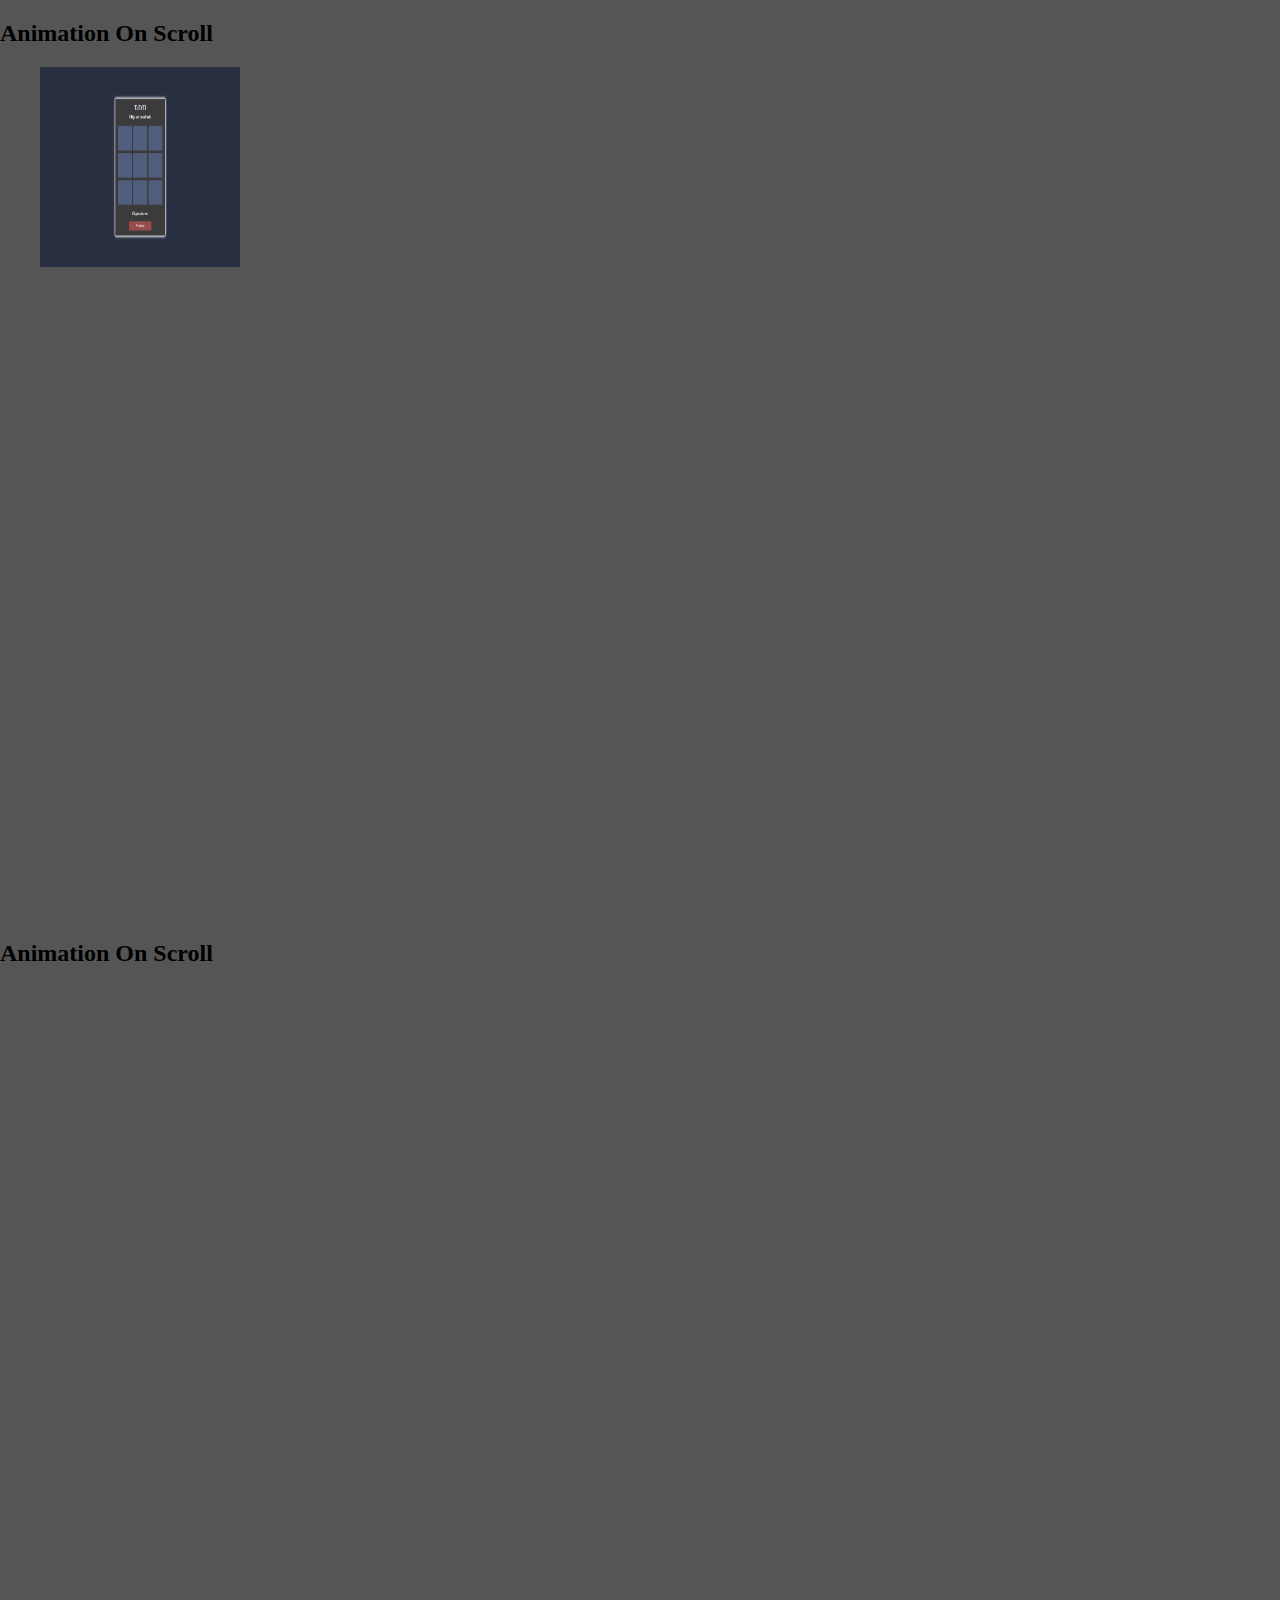
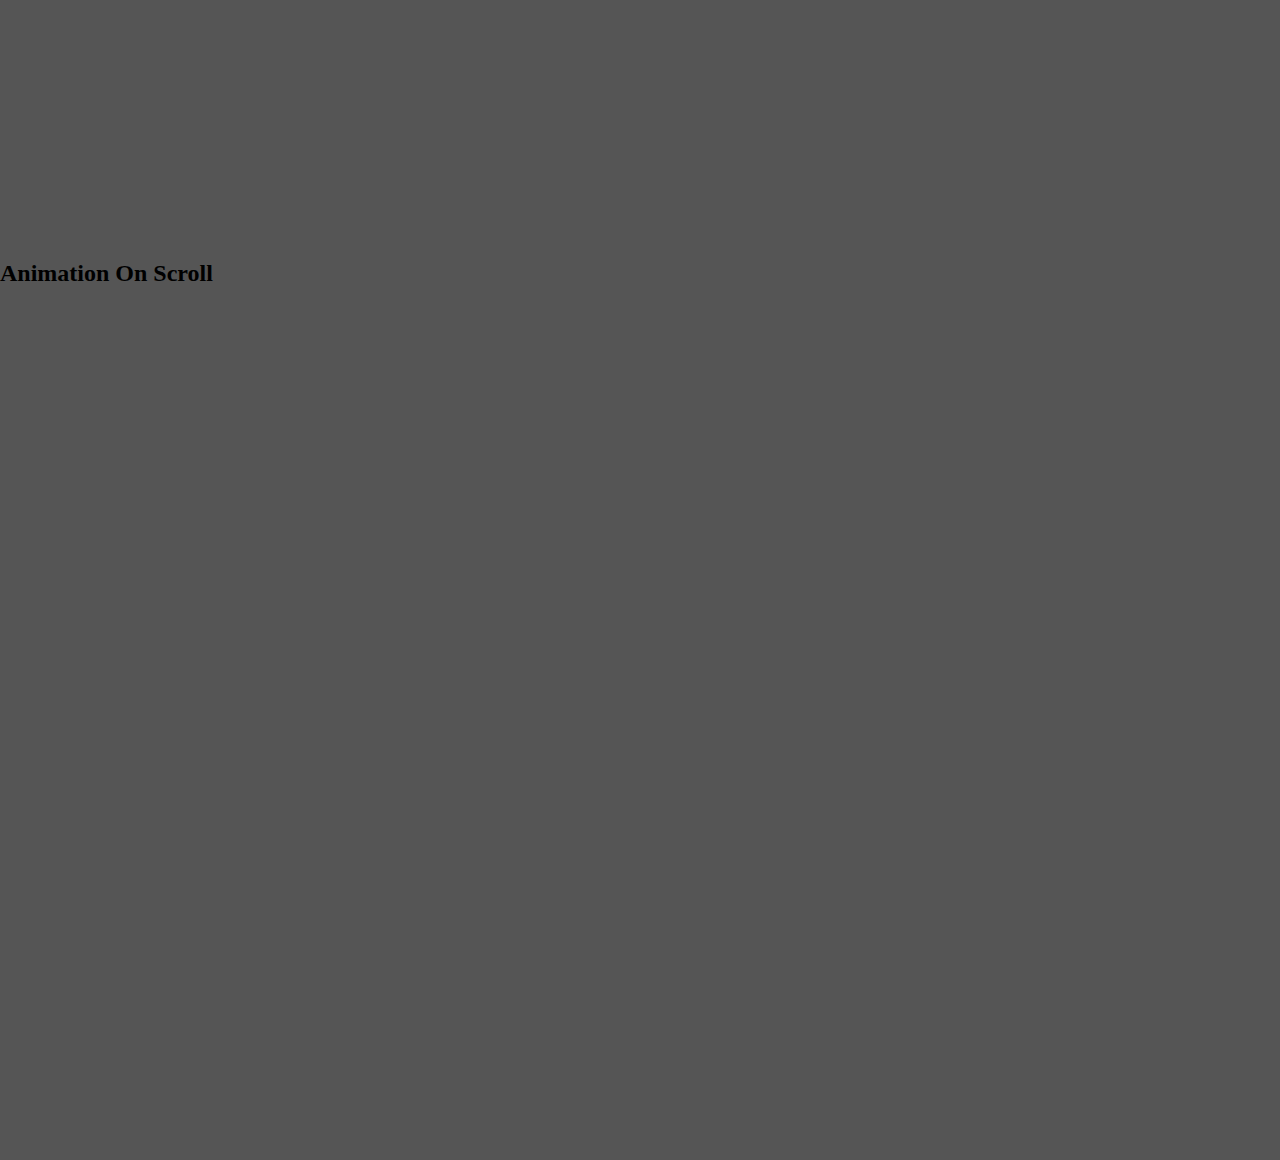
<file: animationOnScrool/index.html>
<!DOCTYPE html>
<html lang="en">
<head>
    <meta charset="UTF-8">
    <meta name="viewport" content="width=device-width, initial-scale=1.0">
    <title>AOS</title>
    <link rel="stylesheet" href="style.css">
</head>
<body>
    <section class="hero">
        <div class="hero-text">
            <h2 class="h2-hero">Animation On Scroll </h2>
        </div>
        <figure class="figure-hero">
            <img src="../imgs/tateti.png" class="img-hero unset" alt="" data-animation="fade">
        </figure>
    </section>

    <section class="hero hero-reverse">
        <div class="hero-text">
            <h2 class="h2-hero">Animation On Scroll </h2>
        </div>
        <figure class="figure-hero">
            <img src="../imgs/tateti.png" class="img-hero unset" alt="" data-animation="show">
        </figure>
    </section>
    <section class="hero">
        <div class="hero-text">
            <h2 class="h2-hero">Animation On Scroll </h2>
        </div>
        <figure class="figure-hero">
            <img src="../imgs/tateti.png" class="img-hero unset" alt="" data-animation="up">
        </figure>
    </section>

    <script src="main.js"></script>
</body>
</html>
</file>
<file: animationOnScrool/style.css>
body{
    margin: 0;
    background-color: #555;
    box-sizing: border-box;
}

img{
    width: 200px;
    height: 200px;
}

section{
    height: 100vh;
}


[data-animation = 'fade'] {
    opacity: 0;
    transform: translate(100%);
    transition: all .25s ease-in .25s;

    --opacity: 1;
    --transform : translate(0);
}

[data-animation = 'show'] {
    opacity: 0;
    transform: scale(0);
    transition: all .5s ease-in .5s;

    --opacity: 1;
    --transform : scale(1);
}

[data-animation = 'up'] {
    opacity: 0;
    transform: translateY(100%);
    transition: all .5s ease-in .5s;

    --opacity: 1;
    --transform : translateY (0);
}

.unset{
    opacity: var(--opacity);
    transform: var(--transform);
}
</file>
